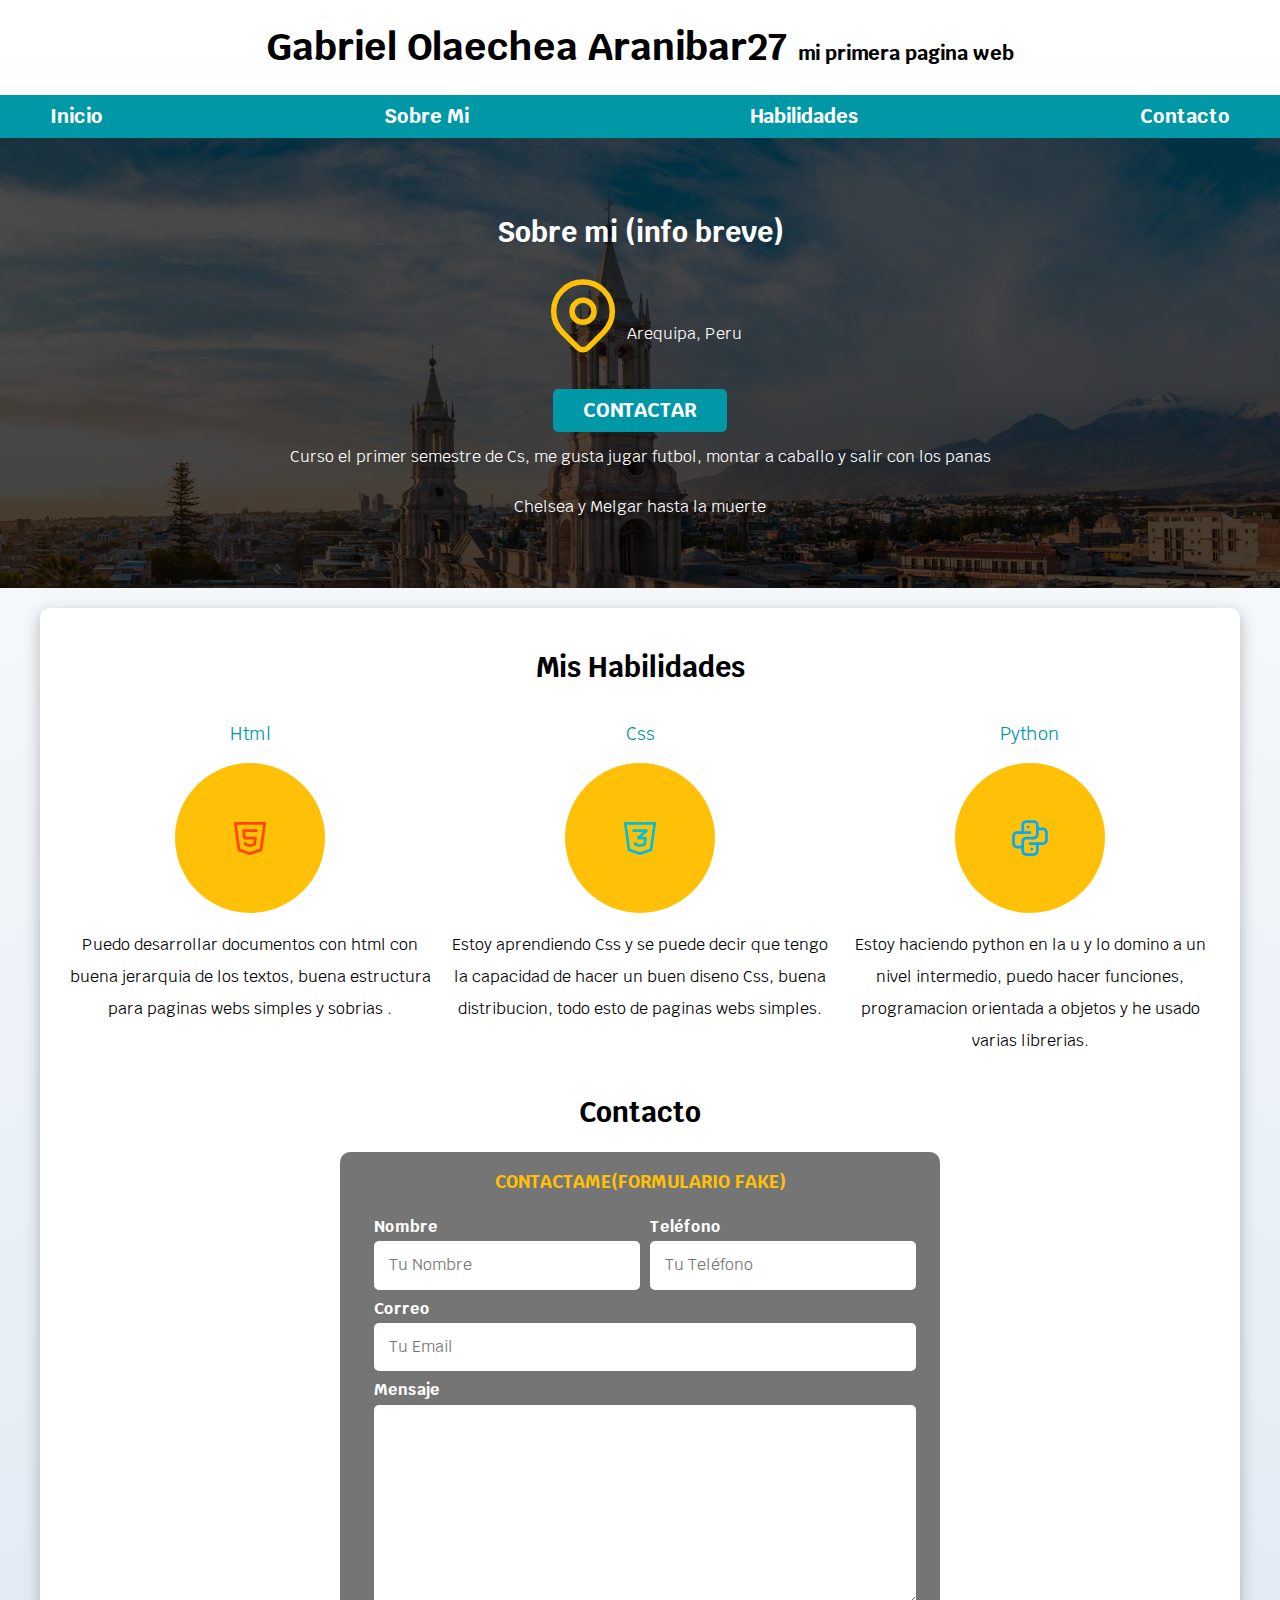
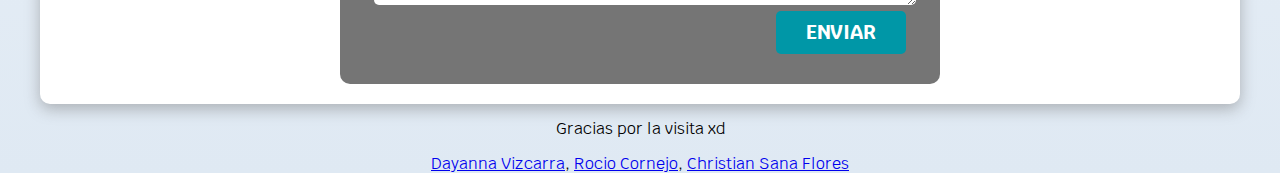
<file: index.html>
<!DOCTYPE html>
<html lang="en">
<head>
    <meta charset="UTF-8">
    <meta name="viewport" content="width=device-width, initial-scale=1.0">
    <title>Presentation site</title>
    <link rel="preload" href="css/normalize.css" as="style">
    <link rel="stylesheet" href="css/normalize.css">
    <link href="https://fonts.googleapis.com/css2?family=Krub:wght@400;700&display=swap" rel="stylesheet">
    <link rel="preload" href="css/styles.css" as="style">
    <link href="css/styles.css" rel="stylesheet">
   <meta name="google-site-verification" content="yyt5SFfmLFMNZPBV5tr_AHqBawgTnFrUwJGUMoexnQw" />

</head>
<body>
    <header>
        <h1 class="titulo">Gabriel Olaechea Aranibar27 <span>mi primera pagina web</span></h1>
    </header>

    <div class="nav-bg">
        <nav class="navegacion-principal contenedor">
            <a href="#">Inicio</a>
            <a href="#">Sobre Mi</a>
            <a href="#">Habilidades</a>
            <a href="#">Contacto</a>
        </nav>
    </div>
    
    <section class="hero">
        <div class="contenido-hero">
            <h2>Sobre mi <span> (info breve)</span></h2> 
            <div class="ubicacion">
                <svg xmlns="http://www.w3.org/2000/svg" class="icon icon-tabler icon-tabler-map-pin" width="88" height="88" viewBox="0 0 24 24" stroke-width="1.5" stroke="#FFC107" fill="none" stroke-linecap="round" stroke-linejoin="round">
                    <path stroke="none" d="M0 0h24v24H0z"/>
                    <circle cx="12" cy="11" r="3" />
                    <path d="M17.657 16.657L13.414 20.9a1.998 1.998 0 0 1 -2.827 0l-4.244-4.243a8 8 0 1 1 11.314 0z" />
                </svg>
                <p>Arequipa, Peru</p>
            </div>
            <a class="boton" href="#">Contactar</a>
            <p>Curso el primer semestre de Cs, me gusta jugar futbol, montar a caballo y salir con los panas</p>
            <p>Chelsea y Melgar hasta la muerte</p>
        
        </div>
    </section>
    
    <main class="contenedor sombra">
        <h2>Mis Habilidades</h2>

        <div class="servicios">
            <section class="servicio">
                <h3>Html</h3>
                <div class="iconos">
                    <svg xmlns="http://www.w3.org/2000/svg" class="icon icon-tabler icon-tabler-brand-html5" width="44" height="44" viewBox="0 0 24 24" stroke-width="1.5" stroke="#ff4500" fill="none" stroke-linecap="round" stroke-linejoin="round">
                        <path stroke="none" d="M0 0h24v24H0z" fill="none"/>
                        <path d="M20 4l-2 14.5l-6 2l-6 -2l-2 -14.5z" />
                        <path d="M15.5 8h-7l.5 4h6l-.5 3.5l-2.5 .75l-2.5 -.75l-.1 -.5" />
                      </svg>
                </div>
                <p> Puedo desarrollar documentos con html con buena jerarquia de los textos, buena estructura para paginas webs simples y sobrias . </p>
            </section>
        
            <section class="servicio">
                <h3>Css</h3>
                <div class="iconos">
                    <svg xmlns="http://www.w3.org/2000/svg" class="icon icon-tabler icon-tabler-brand-css3" width="44" height="44" viewBox="0 0 24 24" stroke-width="1.5" stroke="#00bfd8" fill="none" stroke-linecap="round" stroke-linejoin="round">
                        <path stroke="none" d="M0 0h24v24H0z" fill="none"/>
                        <path d="M20 4l-2 14.5l-6 2l-6 -2l-2 -14.5z" />
                        <path d="M8.5 8h7l-4.5 4h4l-.5 3.5l-2.5 .75l-2.5 -.75l-.1 -.5" />
                      </svg>
                </div>
                <p> Estoy aprendiendo Css y se puede decir que tengo la capacidad de hacer un buen diseno Css, buena distribucion, todo esto de paginas webs simples. </p>
            </section>

            <section class="servicio">
                <h3>Python</h3>
                <div class="iconos">
                    <svg xmlns="http://www.w3.org/2000/svg" class="icon icon-tabler icon-tabler-brand-python" width="44" height="44" viewBox="0 0 24 24" stroke-width="1.5" stroke="#00abfb" fill="none" stroke-linecap="round" stroke-linejoin="round">
                        <path stroke="none" d="M0 0h24v24H0z" fill="none"/>
                        <path d="M12 9h-7a2 2 0 0 0 -2 2v4a2 2 0 0 0 2 2h3" />
                        <path d="M12 15h7a2 2 0 0 0 2 -2v-4a2 2 0 0 0 -2 -2h-3" />
                        <path d="M8 9v-4a2 2 0 0 1 2 -2h4a2 2 0 0 1 2 2v5a2 2 0 0 1 -2 2h-4a2 2 0 0 0 -2 2v5a2 2 0 0 0 2 2h4a2 2 0 0 0 2 -2v-4" />
                        <path d="M11 6l0 .01" />
                        <path d="M13 18l0 .01" />
                      </svg>
                </div>
                <p> Estoy haciendo python en la u y lo domino a un nivel intermedio, puedo hacer funciones, programacion orientada a objetos y he usado varias librerias. </p>
            </section>
        </div> <!--.servicios-->
    
        <section>
            <h2>Contacto</h2>

            <form class="formulario">
                <fieldset>
                    <legend>Contactame(formulario fake)</legend>

                    <div class="contenedor-campos">
                        <div class="campo">
                            <label>Nombre</label>
                            <input class="input-text" type="text" placeholder="Tu Nombre">
                        </div>

                        <div class="campo">
                            <label>Teléfono</label>
                            <input class="input-text" type="tel" placeholder="Tu Teléfono">
                        </div>

                        <div class="campo">
                            <label>Correo</label>
                            <input class="input-text" type="email" placeholder="Tu Email">
                        </div>
                
                        <div class="campo">
                            <label>Mensaje</label>
                            <textarea class="input-text"></textarea>
                        </div>
                    </div> <!-- .contenedor-campos -->

                    <div class="alinear-derecha flex">
                        <input class="boton w-sm-100" type="submit" value="Enviar">
                    </div>
                </fieldset>
            </form>
        </section>

    </main>
    
    <footer class="footer">
        <p>Gracias por la visita xd</p> 
        <a href="https://dayannamilagrosvizcarravargas.netlify.app/">Dayanna Vizcarra</a>, <a href="https://rociocornejovaldivia.github.io/Rocio-Cornejo/">Rocio Cornejo</a>, <a href="https://christian-gabriel.web.app/">Christian Sana Flores</a>

    </footer>



</body>
</html>
</file>
<file: css/styles.css>
:root {
    --blanco: #ffffff;
    --oscuro: #212121;
    --primario: #FFC107;
    --secundario: #0097A7;
    --gris: #757575;
    --grisClaro: #DFE9F3;
}
/*  Globales **/
html {
    font-size: 62.5%;
    box-sizing: border-box; /* Hack para Box Model **/
    scroll-snap-type: y mandatory;
}
/** Scroll Snap**/
.servicios,
.navegacion-principal,
.formulario {
    scroll-snap-align: center;
    scroll-snap-stop: always;
}

*, *:before, *:after {
    box-sizing: inherit;
}
body {
    font-size: 16px; /* 1rem = 10px */
    font-family: 'Krub', sans-serif;
    background-image: linear-gradient(to top, var(--grisClaro) 0%, var(--blanco) 100% );
}
.contenedor {
    max-width: 120rem;
    margin: 0 auto;
}
.boton {
    background-color: var(--secundario);
    color: var(--blanco);
    padding: 1rem 3rem;
    margin-top: 3rem;
    font-size: 2rem;
    text-decoration: none;
    text-transform: uppercase;
    font-weight: bold;
    border-radius: .5rem;
    width: 90%;
    text-align: center;
    border: none;
}
@media (min-width: 768px) {
    .boton {
        width: auto;
    }
}
.boton:hover {
    cursor: pointer;
}

.sombra {
    box-shadow: 0px 5px 15px 0px rgba(112,112,112,0.48);
    background-color: var(--blanco);
    padding: 2rem;
    border-radius: 1rem;
}

/* Tipografia */
h1 {
    font-size: 3.8rem;
}
h2 {
    font-size: 2.8rem;
}
h3 {
    font-size: 1.8rem;
}
h1,h2,h3 {
    text-align: center;
}


/* Titulos */
.titulo span {
    font-size: 2rem;
}

/** Utilidades **/
.w-sm-100 {
    width: 100%;
}
@media (min-width: 768px) {
    .w-sm-100 {
        width: auto;
    }
}
.flex {
    display: flex;
}
.alinear-derecha {
    justify-content: flex-end;
}

/* Navegacion Principal */
.nav-bg {
    background-color: var(--secundario);
}
.navegacion-principal {
    display: flex;
    flex-direction: column;
}
@media (min-width: 768px) {
    .navegacion-principal {
        flex-direction: row;
        justify-content: space-between;
    }
}

.navegacion-principal a {
    display: block;
    text-align: center;
    color: var(--blanco);
    text-decoration: none;
    font-size: 2rem;
    font-weight: 700;
    padding: 1rem;
}
.navegacion-principal a:hover {
    background-color: var(--primario);
    color: var(--oscuro);
}

/* Hero */
.hero {
    background-image: url(../img/Plaza\ de\ Armas\ Arequipa.jpg);
    background-repeat: no-repeat;
    background-size: cover;
    height: 450px;
    position: relative;
    margin-bottom: 2rem;
}
.contenido-hero {
    position: absolute;
    background-color: rgba( 0,0,0, .7 ); /** Anterior **/
    background-color: rgb( 0 0 0 / 70% );
    width: 100%;
    height: 100%;

    display: flex;
    flex-direction: column;
    align-items: center;
    justify-content: center;

}
.contenido-hero h2, 
.contenido-hero p {
    color: var(--blanco);
}
.contenido-hero .ubicacion {
    display: flex;
    align-items: flex-end;
}



/** Servicios **/
@media (min-width: 768px) {
    .servicios {
        display: grid;
        grid-template-columns: repeat(3, 1fr);
        column-gap: 1rem;
    }
}

.servicio {
    display: flex;
    flex-direction: column;
    align-items: center;
}
.servicio h3 {
    color: var(--secundario);
    font-weight: normal;
}
.servicio p {
    line-height: 2;
    text-align: center;
}
.servicio .iconos {
    height: 15rem;
    width: 15rem;
    background-color: var(--primario);
    border-radius: 50%;
    display: flex;
    justify-content: space-evenly;
    align-items: center;
}

/** Contacto **/
.formulario {
    background-color: var(--gris);
    width: min( 60rem, 100% ); /** Utilizar el valor más pequeño **/
    margin: 0 auto;
    padding: 2rem;
    border-radius: 1rem;
}

.formulario fieldset {
    border: none;
}
.formulario legend {
    text-align: center;
    font-size: 1.8rem;
    text-transform: uppercase;
    font-weight: 700;
    margin-bottom: 2rem;
    color: var(--primario);
}

@media (min-width: 768px) {
    .contenedor-campos {
        display: grid;
        grid-template-columns: 50% 50%;
        grid-template-rows: auto auto 20rem ;
        column-gap: 1rem;
    }

    .campo:nth-child(3),
    .campo:nth-child(4) {
        grid-column: 1 / 3;
    }
}
.campo {
    margin-bottom: 1rem;
}
.campo label {
    color: var(--blanco);
    font-weight: bold;
    margin-bottom: .5rem;
    display: block;
}
.campo textarea {
    height: 20rem;
}

.input-text {
    width: 100%;
    border: none;
    padding: 1.5rem;
    border-radius: .5rem;
}

/** Footer **/
.footer {
    text-align: center;
}
</file>
